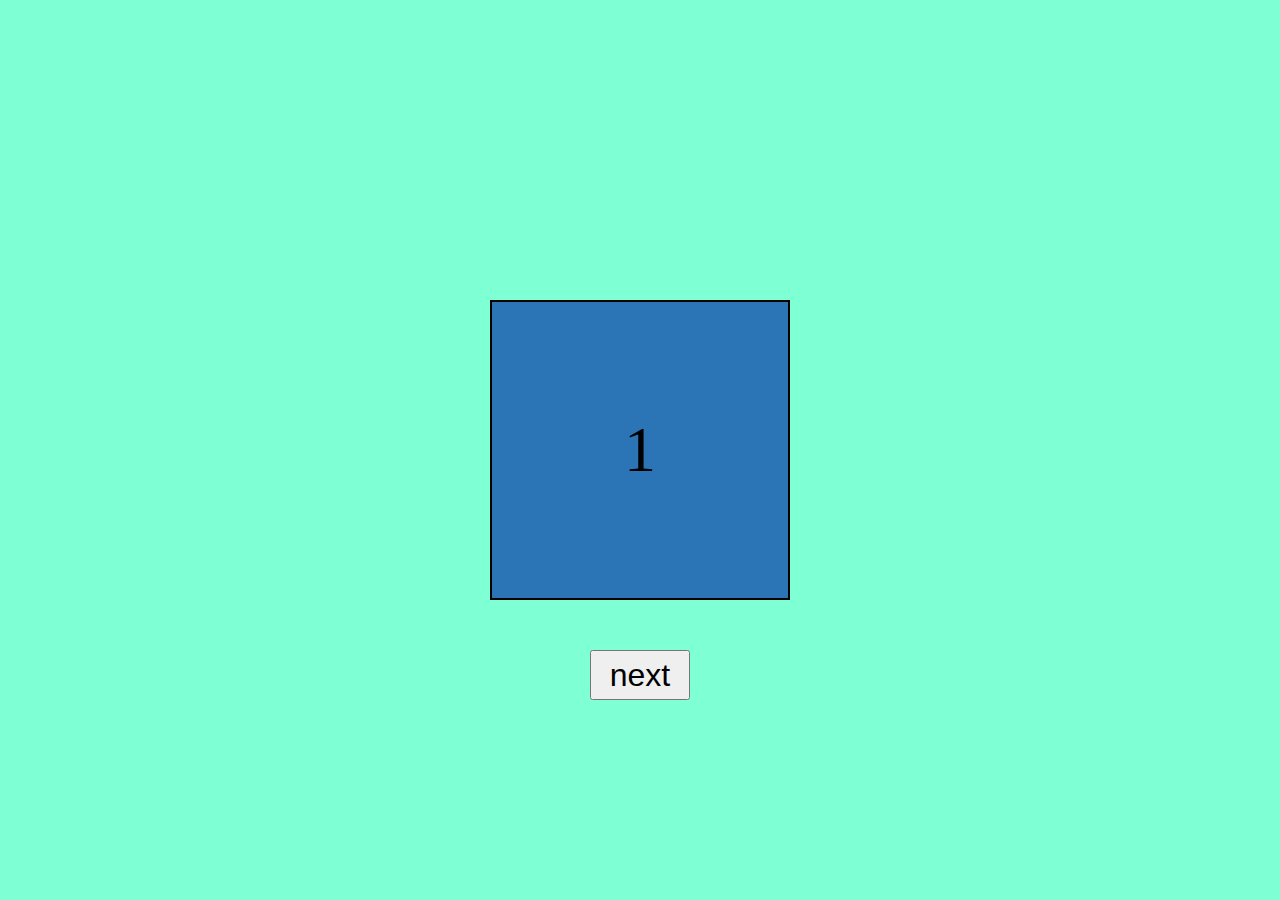
<file: test.html>
<!DOCTYPE html>
<html lang="en">
<head>
    <meta charset="UTF-8">
    <title>Title</title>
  <script src="https://code.jquery.com/jquery-3.7.1.min.js"></script>
  <style>
    * {
      margin:0;
      padding:0;
      box-sizing: border-box;
    }
    #wrap {
      width:100%;
      height:100vh;
      background:aquamarine;
    }
    .content {
      position:absolute;
      top:50%;
      left:50%;
      width:300px;
      height:300px;
      background: #2b75b7;
      transform:translate(-50%, -50%);
    }
    .content > div {
      display: none;
      justify-content: center;
      align-items: center;
      position:absolute;
      top:0;
      left:0;
      width:100%;
      height:100%;
      font-size:4rem;
      border:2px solid #000;
    }
    .content > div.active {
      display: flex;
    }
    button {
      position:absolute;
      left:50%;
      bottom:200px;
      width:100px;
      height:50px;
      margin-left:-50px;
      font-size:2rem;
    }
  </style>
</head>
<body>
<div id="wrap">
  <div class="content">
    <div class="active">1</div>
    <div>2</div>
    <div>3</div>
    <div>4</div>
    <div>5</div>
    <div>6</div>
  </div>
  <button type="button">next</button>
  <script>
    $(function(){

      let chk = 0;
      const last = $('.content > div').length;
      const cont = $('.content > div');
      console.log(last);

      $('button').click(function(){
        if(chk < last - 1){
          chk += 1;

          cont.removeClass('active');
          cont.eq(chk).addClass('active');
        }else {
          alert('끝!');
        }
      });


    });
  </script>
</div>
</body>
</html>
</file>
